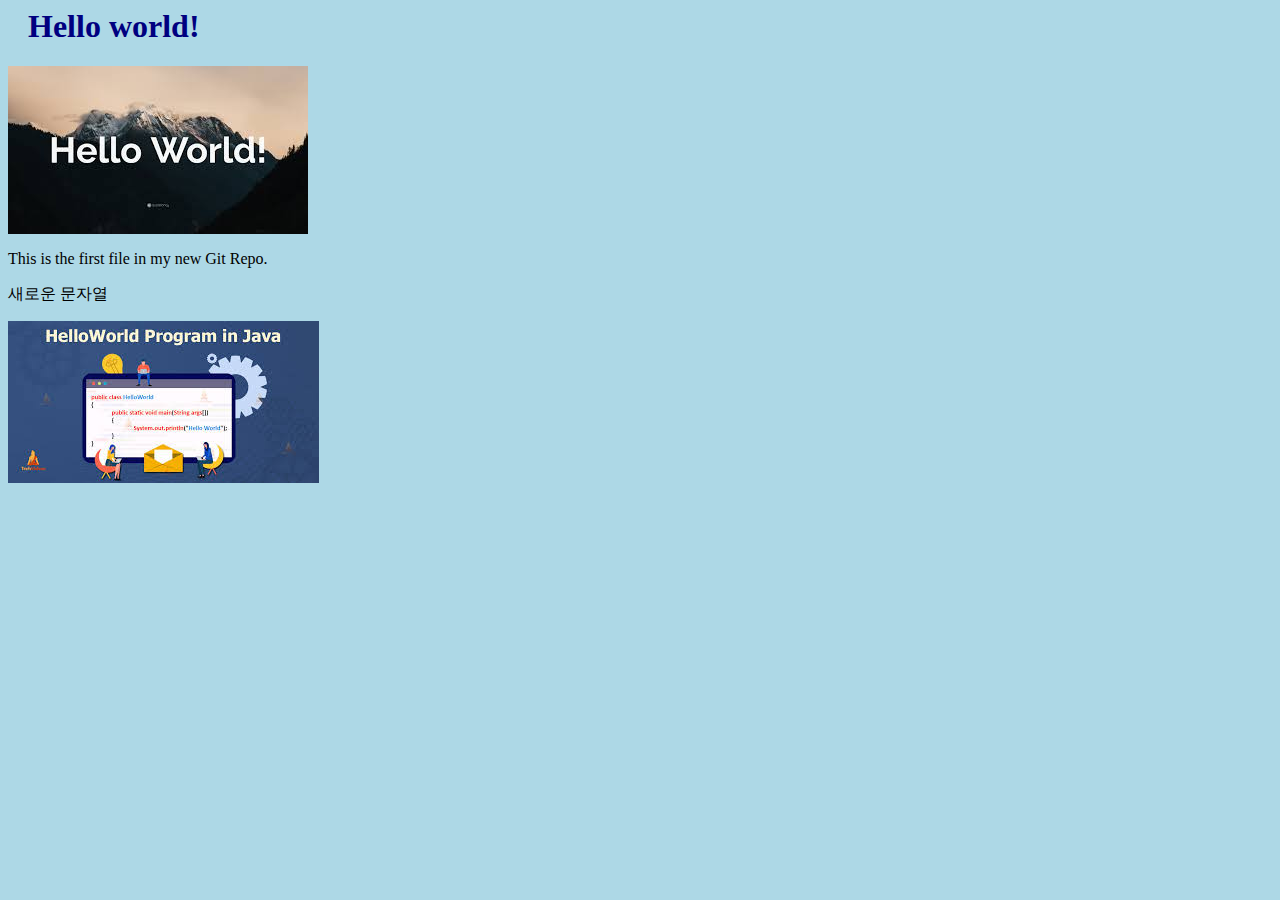
<file: index.html>
<html>
<head>
<title>Hello World!</title>
<link rel="stylesheet" href="style.css">
</head>

<body>
<h1>Hello world!</h1>
<div><img src="img_hello_world.jpg" alt="Hello World"></div>
<p>This is the first file in my new Git Repo.</p>
<p>새로운 문자열</p>
<div><img src="hello_java.jpg" alt="Hello Java"></div>
</body>
</html>
</file>
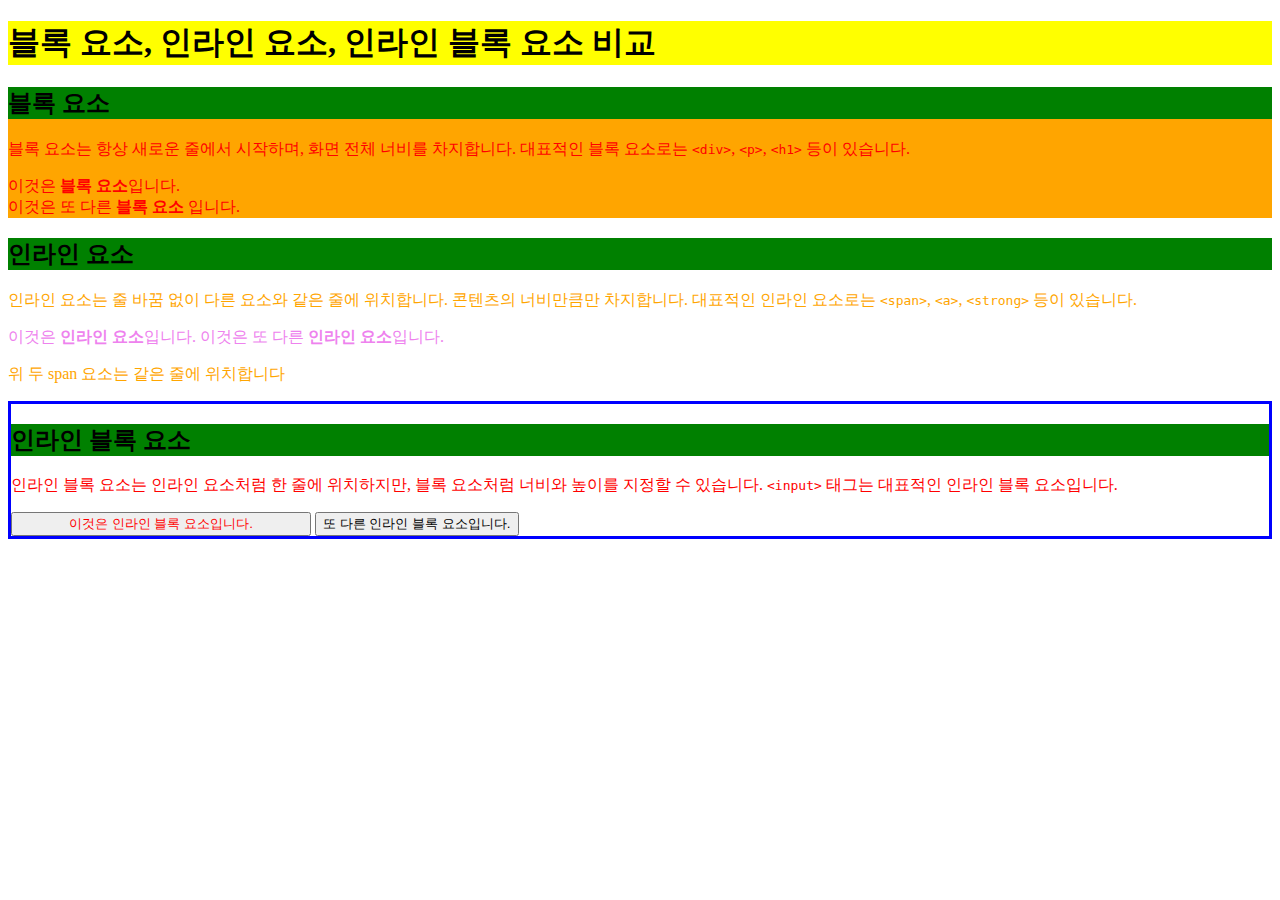
<file: Web01/src/main/webapp/inlineblock.html>
<!DOCTYPE html>
<html>
<head>
    <meta charset="UTF-8">
    <link rel="stylesheet" href="style.css">
    <title>블록 요소, 인라인 요소, 인라인 블록 요소 비교</title>
    <style>
        h1 {background-color: yellow; }
    </style>
</head>
<body>
    <h1>블록 요소, 인라인 요소, 인라인 블록 요소 비교</h1>
    
    <section id="block" class="ex">
        <h2>블록 요소</h2>
        <p>블록 요소는 항상 새로운 줄에서 시작하며, 화면 전체 너비를 차지합니다. 대표적인 블록 요소로는 <code>&lt;div&gt;</code>, <code>&lt;p&gt;</code>, <code>&lt;h1&gt;</code> 등이 있습니다.</p>
        <div>이것은 <strong>블록 요소</strong>입니다.</div>
        <div>이것은 또 다른 <strong>블록 요소</strong> 입니다.</div>
    </section>
    
    <section id="inline" class="ex">
        <h2>인라인 요소</h2>
        <p>인라인 요소는 줄 바꿈 없이 다른 요소와 같은 줄에 위치합니다. 콘텐츠의 너비만큼만 차지합니다. 대표적인 인라인 요소로는 <code>&lt;span&gt;</code>, <code>&lt;a&gt;</code>, <code>&lt;strong&gt;</code> 등이 있습니다.</p>
        <span>이것은 <strong>인라인 요소</strong>입니다.</span>
        <span>이것은 또 다른 <strong>인라인 요소</strong>입니다.</span>
        <p>위 두 span 요소는 같은 줄에 위치합니다</p>
    </section>
    
    <section id="inline_block" class="ex">
        <h2>인라인 블록 요소</h2>
        <p>인라인 블록 요소는 인라인 요소처럼 한 줄에 위치하지만, 블록 요소처럼 너비와 높이를 지정할 수 있습니다. <code>&lt;input&gt;</code> 태그는 대표적인 인라인 블록 요소입니다.</p>
        <input type="button" value="이것은 인라인 블록 요소입니다." style="width: 300px; color: red;">
        <input type="button" value="또 다른 인라인 블록 요소입니다.">
    </section>
    
</body>
</html>
</file>
<file: style.css>
body{
background-color: lightblue;
}

h1 {
color: navy;
margin-left: 20px;
}
</file>
<file: Web01/src/main/webapp/style.css>
@charset "UTF-8";

/* Type Selector : 특정 태그 */
h2 {
    color: blue;
    background-color: green;
}

/* Class Selector: 클래스 이름으로 */
.ex {
    color:red;
}

/* ID Selector */
#block {
    background-color: orange;
}

#inline span {
    color: violet;
}

#inline {
    color: orange;
}

#inline_block {
    border-style:solid;
    border-width: 10;
    border-color: blue;
}


h2 {
    color: black;
}
</file>
